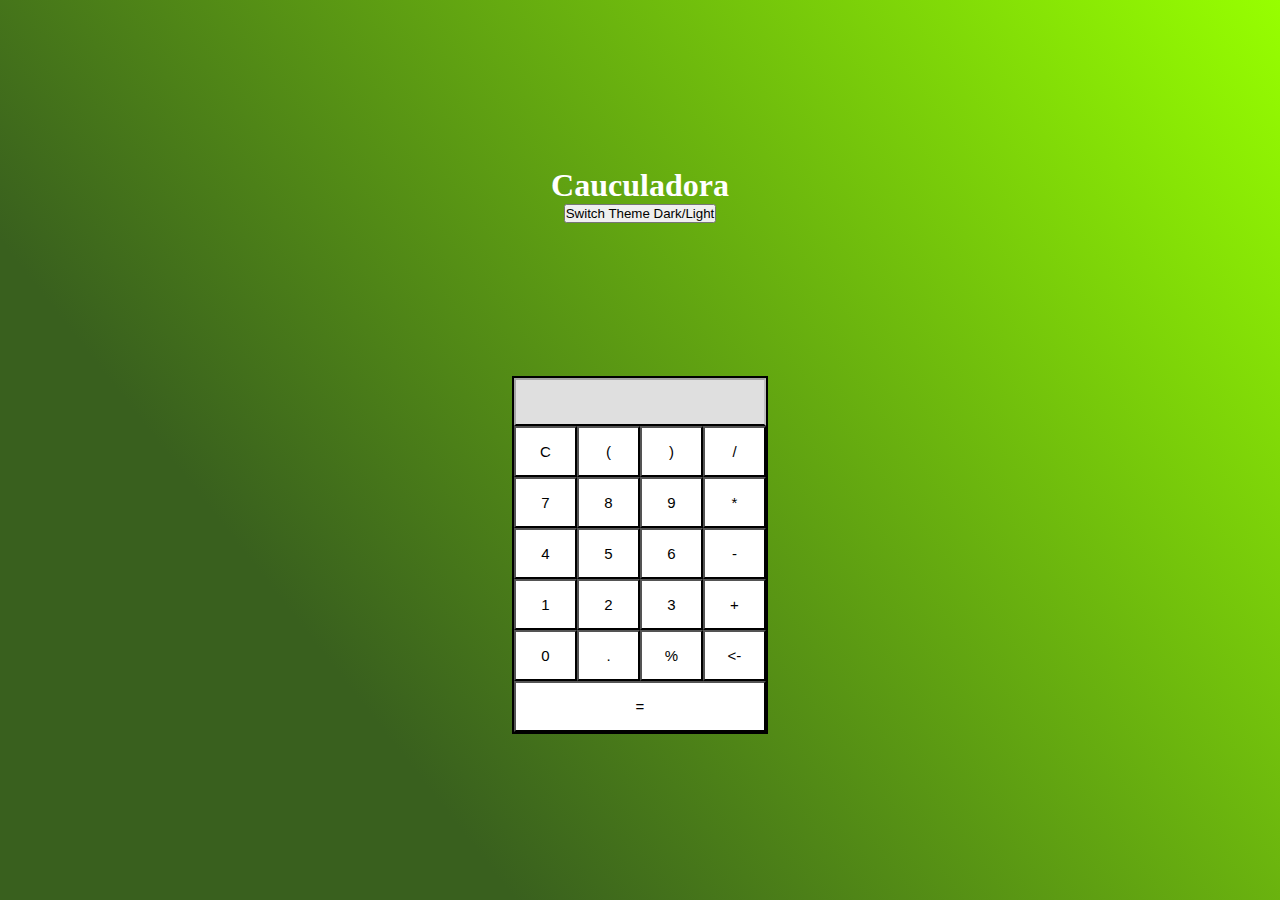
<file: Cauculadora JavaScript/index.html>
<!DOCTYPE html>
<html lang="en">
<head>
    <meta charset="UTF-8">
    <meta name="viewport" content="width=device-width, initial-scale=1.0">
    <script src="js/index.js" defer></script>
    <link rel="stylesheet" href="css/styles.css">
    <title>Document</title>
</head>
<body>
    <main class="dark-light">
        <header class="flex align-center justify-between">
            <h1>Cauculadora</h1>
            <button id="themeSwitcher">Switch Theme Dark/Light</button>
        </header>
    
        <section class="cauculadora">
            <input type="text" id="result" disabled>
        
        
            <div class="keys">
                <button class="charKey" id="clear">C</button>
                <button class="charKey" data-value=" ( ">(</button>
                <button class="charKey" data-value=" ) ">)</button>
                <button class="charKey" data-value=" / ">/</button>
                <button class="charKey" data-value="7">7</button>
                <button class="charKey" data-value="8">8</button>
                <button class="charKey" data-value="9">9</button>
                <button class="charKey" data-value=" * ">*</button>
                <button class="charKey" data-value="4">4</button>
                <button class="charKey" data-value="5">5</button>
                <button class="charKey" data-value="6">6</button>
                <button class="charKey" data-value=" - ">-</button>
                <button class="charKey" data-value="1">1</button>
                <button class="charKey" data-value="2">2</button>
                <button class="charKey" data-value="3">3</button>
                <button class="charKey" data-value=" + ">+</button>
                <button class="charKey" data-value="0">0</button>
                <button class="charKey" data-value=".">.</button>
                <button class="charKey" data-value=" % ">%</button>
                <button class="charKey" id="set"><-</button>
                <button class="charKey" id="equal">=</button>
            </div>
        </section>
    </main>
</body>
</html>
</file>
<file: Cauculadora JavaScript/css/styles.css>
*{
    padding: 0;
    margin: 0;
    box-sizing: border-box;
}

body{
    height: 100vh;
    width: 100%;
    
    background: linear-gradient(232deg, rgba(151,255,0,1) 0%, rgba(57,96,30,1) 74%);

    color: #fff;

    display: flex;
    justify-content: center;
    align-items: center;
}
main{
    text-align: center;

    display: flex;
    flex-direction: column;
    justify-content: space-around;
    height: 80%;
    width: 20%;
}

.keys{
    display: grid;
    grid-template-columns: repeat(4, 1fr);
}
.charKey{
    text-align: center;
    padding: 15px;
    font-size: 15px;
    background-color: #fff;
    color: black;
}
.charKey.dark{
    background-color: black;
    color: #fff;
}
.keys button:hover{
    border: 2px solid black;
    transition: 1s;
    opacity: 0.4;
}
#equal{
    grid-column: span 4;
}
#result{
    width: 100%;
    height: 3rem;
    text-align: center;
    border-bottom: 2px solid black;
    background-color: #dfdfdf;
}

.cauculadora{
    border: 2px solid black;
}
</file>
